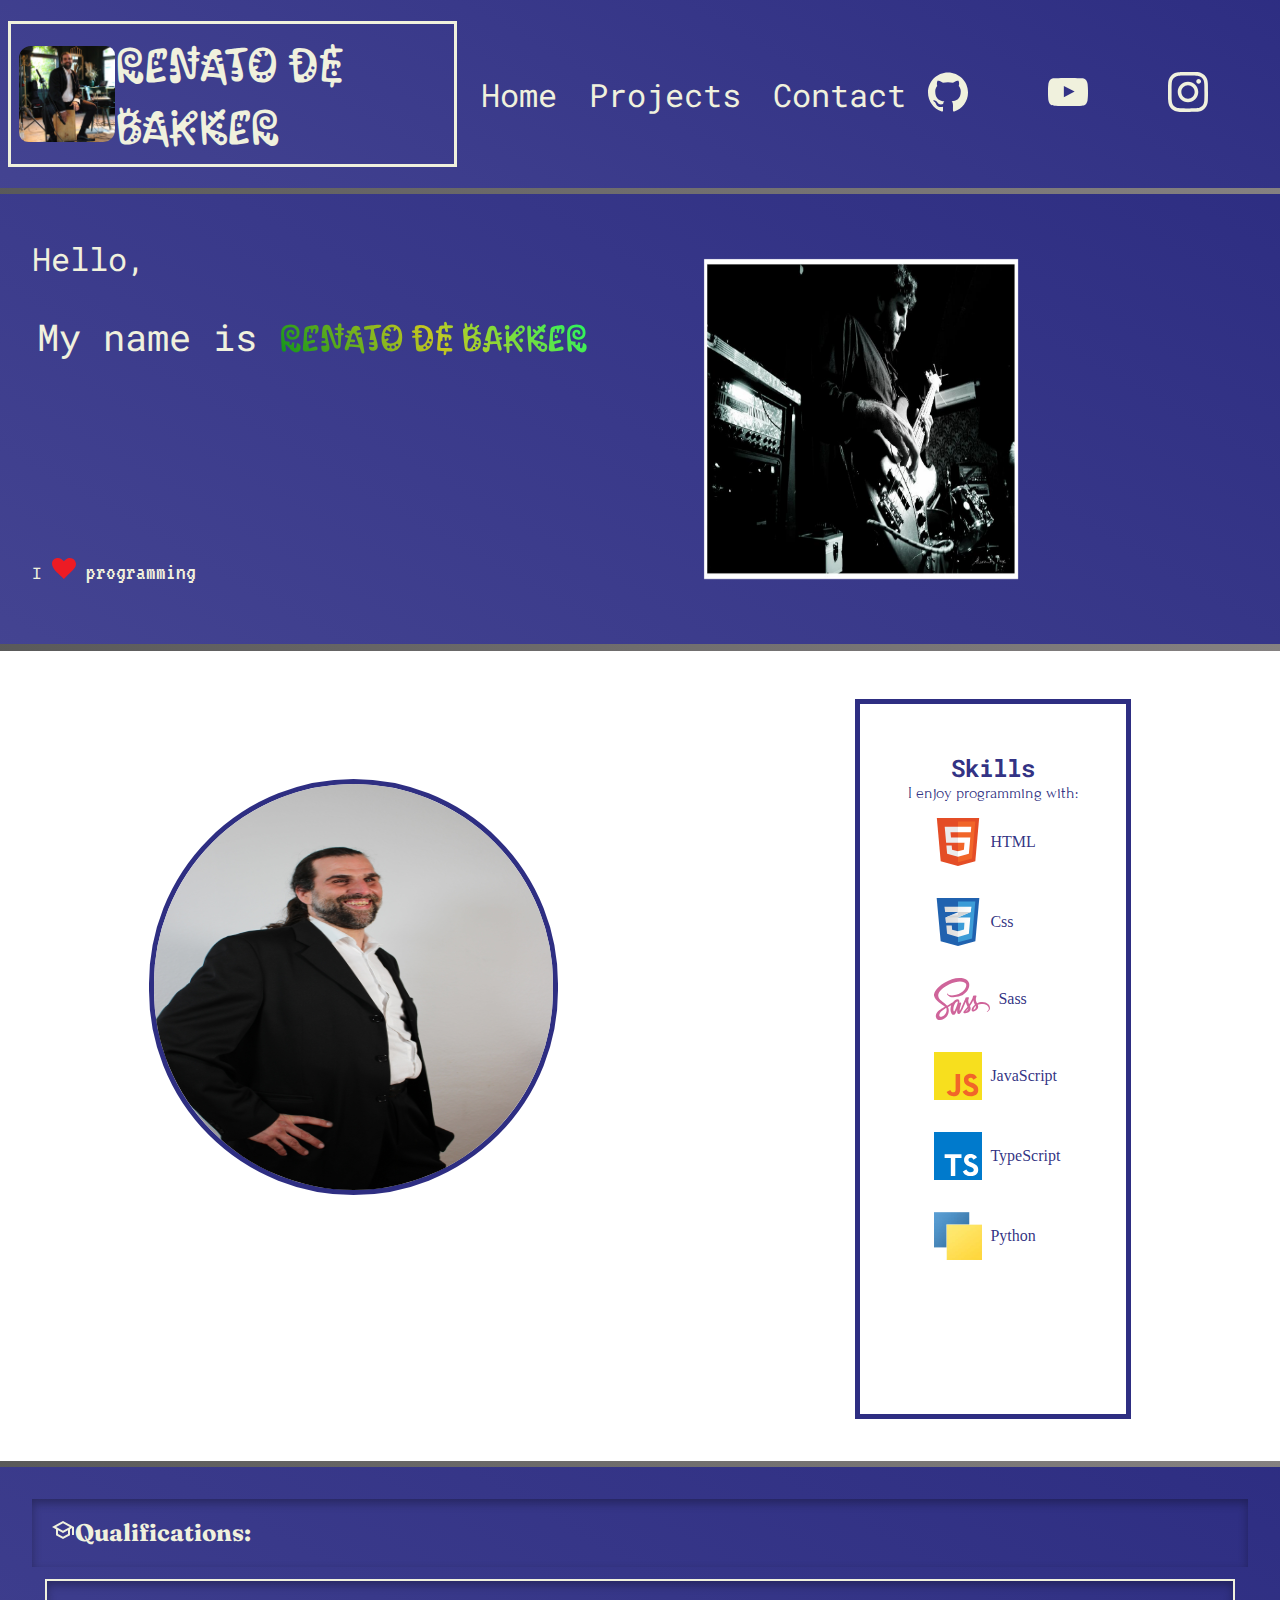
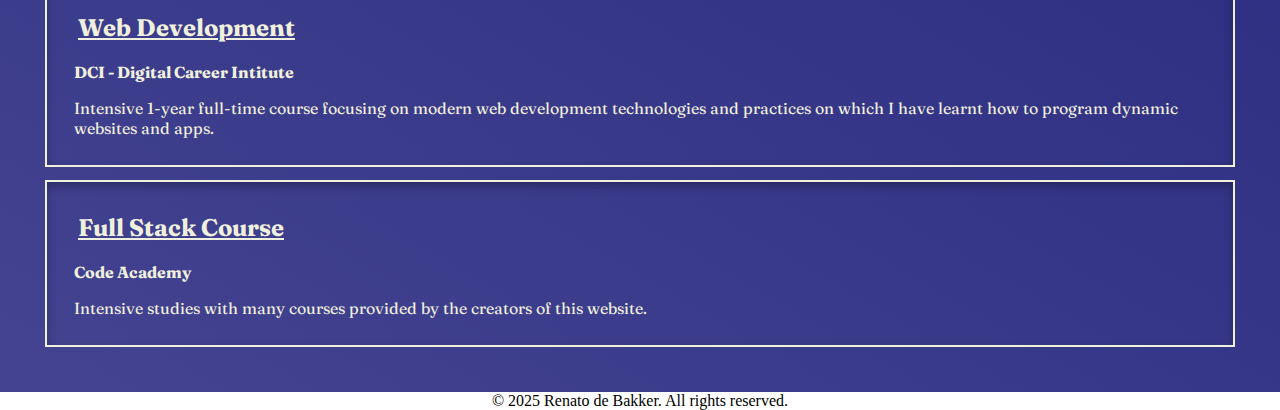
<file: index.html>
<!doctype html>
<html lang="en">
  <head>
    <meta charset="UTF-8" />
    <link rel="icon" type="image/svg+xml" href="/vite.svg" />
    <meta name="viewport" content="width=device-width, initial-scale=1.0" />
    <title>Portfolio</title>
    <link rel="preconnect" href="https://fonts.googleapis.com">
    <link rel="preconnect" href="https://fonts.gstatic.com" crossorigin>
    <link rel="preconnect" href="https://fonts.googleapis.com">
    <link rel="preconnect" href="https://fonts.gstatic.com" crossorigin>
    <link href="https://fonts.googleapis.com/css2?family=Forum&family=Kablammo&family=Roboto+Mono:ital,wght@0,100..700;1,100..700&family=VT323&display=swap" rel="stylesheet">

    <link href="https://fonts.googleapis.com/css2?family=Forum&family=Fraunces:ital,opsz,wght@0,9..144,100..900;1,9..144,100..900&family=Instrument+Serif:ital@0;1&family=Noto+Color+Emoji&family=Roboto+Mono:ital,wght@0,100..700;1,100..700&family=Sancreek&family=Vast+Shadow&display=swap" rel="stylesheet">
    <link rel="stylesheet" href="style.css">
  </head>
  <body>

    <header>

      <section class="bigRef">
        <nav class="myImageHeader">
          <img src="Images/IMG_20230623_084343_681.jpg" alt="My-image">
          <p>Renato de Bakker</p>
        </nav>
  
  
        <nav class="centerNav">
          <a href="#" target="_blank">Home</a>
          <a href="projects.html" target="_blank">Projects</a>
          <a href="" target="_blank">Contact</a>
        </nav>
  
  
        <nav class="logos">
          <a href="https://github.com/P-Renato" target="_blank">
            <svg class="my-icon"  xmlns="http://www.w3.org/2000/svg" width="64" height="64" shape-rendering="geometricPrecision" text-rendering="geometricPrecision" image-rendering="optimizeQuality" fill-rule="evenodd" fill="white"  clip-rule="evenodd" viewBox="0 0 640 640"><path d="M319.988 7.973C143.293 7.973 0 151.242 0 327.96c0 141.392 91.678 261.298 218.826 303.63 16.004 2.964 21.886-6.957 21.886-15.414 0-7.63-.319-32.835-.449-59.552-89.032 19.359-107.8-37.772-107.8-37.772-14.552-36.993-35.529-46.831-35.529-46.831-29.032-19.879 2.209-19.442 2.209-19.442 32.126 2.245 49.04 32.954 49.04 32.954 28.56 48.922 74.883 34.76 93.131 26.598 2.882-20.681 11.15-34.807 20.315-42.803-71.08-8.067-145.797-35.516-145.797-158.14 0-34.926 12.52-63.485 32.965-85.88-3.33-8.078-14.291-40.606 3.083-84.674 0 0 26.87-8.61 88.029 32.8 25.512-7.075 52.878-10.642 80.056-10.76 27.2.118 54.614 3.673 80.162 10.76 61.076-41.386 87.922-32.8 87.922-32.8 17.398 44.08 6.485 76.631 3.154 84.675 20.516 22.394 32.93 50.953 32.93 85.879 0 122.907-74.883 149.93-146.117 157.856 11.481 9.921 21.733 29.398 21.733 59.233 0 42.792-.366 77.28-.366 87.804 0 8.516 5.764 18.473 21.992 15.354 127.076-42.354 218.637-162.274 218.637-303.582 0-176.695-143.269-319.988-320-319.988l-.023.107z"/></svg>
          </a>       
          <a href="https://www.youtube.com/@Vida_de_pai_em_berlim" target="_blank">
            <svg class="my-icon" xmlns="http://www.w3.org/2000/svg" width="64" height="64" shape-rendering="geometricPrecision" text-rendering="geometricPrecision" image-rendering="optimizeQuality" fill-rule="evenodd" clip-rule="evenodd" fill= "white" viewBox="0 0 640 640"><path d="M633.468 192.038s-6.248-44.115-25.477-63.485c-24.366-25.477-51.65-25.642-64.123-27.118-89.493-6.52-223.904-6.52-223.904-6.52h-.236s-134.352 0-223.893 6.52c-12.52 1.523-39.768 1.63-64.123 27.118-19.24 19.37-25.358 63.485-25.358 63.485S-.012 243.806-.012 295.681v48.509c0 51.768 6.366 103.643 6.366 103.643s6.248 44.114 25.358 63.52c24.355 25.477 56.363 24.65 70.655 27.367 51.237 4.89 217.644 6.366 217.644 6.366s134.529-.237 224.022-6.638c12.52-1.477 39.756-1.63 64.123-27.119 19.24-19.37 25.476-63.532 25.476-63.532S640 396.03 640 344.154v-48.508c-.13-51.769-6.497-103.643-6.497-103.643l-.035.035zm-379.8 211.007V223.173L426.56 313.41l-172.892 89.635z"/></svg>
          </a>         
          <a href="https://www.instagram.com/vida_de_pai_em_berlim" target="_blank">
             <svg class="my-icon" xmlns="http://www.w3.org/2000/svg" shape-rendering="geometricPrecision" text-rendering="geometricPrecision" image-rendering="optimizeQuality" fill-rule="evenodd" clip-rule="evenodd" fill= "white" viewBox="0 0 512 512"><path fill-rule="nonzero" d="M170.663 256.157c-.083-47.121 38.055-85.4 85.167-85.482 47.121-.092 85.407 38.029 85.499 85.159.091 47.13-38.047 85.4-85.176 85.492-47.112.09-85.399-38.039-85.49-85.169zm-46.108.092c.141 72.602 59.106 131.327 131.69 131.185 72.592-.14 131.35-59.089 131.209-131.691-.141-72.577-59.114-131.336-131.715-131.194-72.585.141-131.325 59.114-131.184 131.7zm237.104-137.092c.033 16.954 13.817 30.682 30.772 30.649 16.961-.034 30.689-13.811 30.664-30.765-.033-16.954-13.818-30.69-30.78-30.656-16.962.033-30.689 13.818-30.656 30.772zm-208.696 345.4c-24.958-1.086-38.511-5.234-47.543-8.709-11.961-4.628-20.496-10.177-29.479-19.093-8.966-8.951-14.532-17.461-19.202-29.397-3.508-9.033-7.73-22.569-8.9-47.527-1.269-26.983-1.559-35.078-1.683-103.433-.133-68.338.116-76.434 1.294-103.441 1.069-24.941 5.242-38.512 8.709-47.536 4.628-11.977 10.161-20.496 19.094-29.478 8.949-8.983 17.459-14.532 29.403-19.202 9.025-3.526 22.561-7.715 47.511-8.9 26.998-1.278 35.085-1.551 103.423-1.684 68.353-.133 76.448.108 103.456 1.294 24.94 1.086 38.51 5.217 47.527 8.709 11.968 4.628 20.503 10.145 29.478 19.094 8.974 8.95 14.54 17.443 19.21 29.413 3.524 8.999 7.714 22.552 8.892 47.494 1.285 26.998 1.576 35.094 1.7 103.432.132 68.355-.117 76.451-1.302 103.442-1.087 24.957-5.226 38.52-8.709 47.56-4.629 11.953-10.161 20.488-19.103 29.471-8.941 8.949-17.451 14.531-29.403 19.201-9.009 3.517-22.561 7.714-47.494 8.9-26.998 1.269-35.086 1.56-103.448 1.684-68.338.133-76.424-.124-103.431-1.294zM149.977 1.773c-27.239 1.286-45.843 5.648-62.101 12.019-16.829 6.561-31.095 15.353-45.286 29.603C28.381 57.653 19.655 71.944 13.144 88.79c-6.303 16.299-10.575 34.912-11.778 62.168C.172 178.264-.102 186.973.031 256.489c.133 69.508.439 78.234 1.741 105.548 1.302 27.231 5.649 45.827 12.019 62.092 6.569 16.83 15.353 31.089 29.611 45.289 14.25 14.2 28.55 22.918 45.404 29.438 16.282 6.294 34.902 10.583 62.15 11.777 27.305 1.203 36.022 1.468 105.521 1.336 69.532-.133 78.25-.44 105.555-1.734 27.239-1.302 45.826-5.664 62.1-12.019 16.829-6.585 31.095-15.353 45.288-29.611 14.191-14.251 22.917-28.55 29.428-45.404 6.304-16.282 10.592-34.904 11.777-62.134 1.195-27.323 1.478-36.049 1.344-105.557-.133-69.516-.447-78.225-1.741-105.522-1.294-27.256-5.657-45.844-12.019-62.118-6.577-16.829-15.352-31.08-29.602-45.288-14.25-14.192-28.55-22.935-45.404-29.429-16.29-6.304-34.903-10.6-62.15-11.778C333.747.164 325.03-.101 255.506.031c-69.507.133-78.224.431-105.529 1.742z"/></svg>
          </a>
        </nav>
  
      </section>

      <section class="smallRef">
        <nav class="myImageHeader">
          <img src="Images/IMG_20230623_084343_681.jpg" alt="My-image">
          <p>Renato de Bakker</p>
        </nav>
  
  
        <nav class="centerNav">
          <a href="#" target="_blank">Home</a>
          <a href="projects.html" target="_blank">Projects</a>
          <a href="" target="_blank">Contact</a>
        </nav>
  
  
        <nav class="logos">
          <a href="https://github.com/P-Renato" target="_blank">
            <svg class="my-icon"  xmlns="http://www.w3.org/2000/svg"  shape-rendering="geometricPrecision" text-rendering="geometricPrecision" image-rendering="optimizeQuality" fill-rule="evenodd" fill="white"  clip-rule="evenodd" viewBox="0 0 640 640"><path d="M319.988 7.973C143.293 7.973 0 151.242 0 327.96c0 141.392 91.678 261.298 218.826 303.63 16.004 2.964 21.886-6.957 21.886-15.414 0-7.63-.319-32.835-.449-59.552-89.032 19.359-107.8-37.772-107.8-37.772-14.552-36.993-35.529-46.831-35.529-46.831-29.032-19.879 2.209-19.442 2.209-19.442 32.126 2.245 49.04 32.954 49.04 32.954 28.56 48.922 74.883 34.76 93.131 26.598 2.882-20.681 11.15-34.807 20.315-42.803-71.08-8.067-145.797-35.516-145.797-158.14 0-34.926 12.52-63.485 32.965-85.88-3.33-8.078-14.291-40.606 3.083-84.674 0 0 26.87-8.61 88.029 32.8 25.512-7.075 52.878-10.642 80.056-10.76 27.2.118 54.614 3.673 80.162 10.76 61.076-41.386 87.922-32.8 87.922-32.8 17.398 44.08 6.485 76.631 3.154 84.675 20.516 22.394 32.93 50.953 32.93 85.879 0 122.907-74.883 149.93-146.117 157.856 11.481 9.921 21.733 29.398 21.733 59.233 0 42.792-.366 77.28-.366 87.804 0 8.516 5.764 18.473 21.992 15.354 127.076-42.354 218.637-162.274 218.637-303.582 0-176.695-143.269-319.988-320-319.988l-.023.107z"/></svg>
          </a>       
          <a href="https://www.youtube.com/@Vida_de_pai_em_berlim" target="_blank">
            <svg class="my-icon"  xmlns="http://www.w3.org/2000/svg"  shape-rendering="geometricPrecision" text-rendering="geometricPrecision" image-rendering="optimizeQuality" fill-rule="evenodd" clip-rule="evenodd" fill= "white" viewBox="0 0 640 640"><path d="M633.468 192.038s-6.248-44.115-25.477-63.485c-24.366-25.477-51.65-25.642-64.123-27.118-89.493-6.52-223.904-6.52-223.904-6.52h-.236s-134.352 0-223.893 6.52c-12.52 1.523-39.768 1.63-64.123 27.118-19.24 19.37-25.358 63.485-25.358 63.485S-.012 243.806-.012 295.681v48.509c0 51.768 6.366 103.643 6.366 103.643s6.248 44.114 25.358 63.52c24.355 25.477 56.363 24.65 70.655 27.367 51.237 4.89 217.644 6.366 217.644 6.366s134.529-.237 224.022-6.638c12.52-1.477 39.756-1.63 64.123-27.119 19.24-19.37 25.476-63.532 25.476-63.532S640 396.03 640 344.154v-48.508c-.13-51.769-6.497-103.643-6.497-103.643l-.035.035zm-379.8 211.007V223.173L426.56 313.41l-172.892 89.635z"/></svg>
          </a>         
          <a href="https://www.instagram.com/vida_de_pai_em_berlim" target="_blank">
             <svg class="my-icon"  xmlns="http://www.w3.org/2000/svg" shape-rendering="geometricPrecision" text-rendering="geometricPrecision" image-rendering="optimizeQuality" fill-rule="evenodd" clip-rule="evenodd" fill= "white" viewBox="0 0 512 512"><path fill-rule="nonzero" d="M170.663 256.157c-.083-47.121 38.055-85.4 85.167-85.482 47.121-.092 85.407 38.029 85.499 85.159.091 47.13-38.047 85.4-85.176 85.492-47.112.09-85.399-38.039-85.49-85.169zm-46.108.092c.141 72.602 59.106 131.327 131.69 131.185 72.592-.14 131.35-59.089 131.209-131.691-.141-72.577-59.114-131.336-131.715-131.194-72.585.141-131.325 59.114-131.184 131.7zm237.104-137.092c.033 16.954 13.817 30.682 30.772 30.649 16.961-.034 30.689-13.811 30.664-30.765-.033-16.954-13.818-30.69-30.78-30.656-16.962.033-30.689 13.818-30.656 30.772zm-208.696 345.4c-24.958-1.086-38.511-5.234-47.543-8.709-11.961-4.628-20.496-10.177-29.479-19.093-8.966-8.951-14.532-17.461-19.202-29.397-3.508-9.033-7.73-22.569-8.9-47.527-1.269-26.983-1.559-35.078-1.683-103.433-.133-68.338.116-76.434 1.294-103.441 1.069-24.941 5.242-38.512 8.709-47.536 4.628-11.977 10.161-20.496 19.094-29.478 8.949-8.983 17.459-14.532 29.403-19.202 9.025-3.526 22.561-7.715 47.511-8.9 26.998-1.278 35.085-1.551 103.423-1.684 68.353-.133 76.448.108 103.456 1.294 24.94 1.086 38.51 5.217 47.527 8.709 11.968 4.628 20.503 10.145 29.478 19.094 8.974 8.95 14.54 17.443 19.21 29.413 3.524 8.999 7.714 22.552 8.892 47.494 1.285 26.998 1.576 35.094 1.7 103.432.132 68.355-.117 76.451-1.302 103.442-1.087 24.957-5.226 38.52-8.709 47.56-4.629 11.953-10.161 20.488-19.103 29.471-8.941 8.949-17.451 14.531-29.403 19.201-9.009 3.517-22.561 7.714-47.494 8.9-26.998 1.269-35.086 1.56-103.448 1.684-68.338.133-76.424-.124-103.431-1.294zM149.977 1.773c-27.239 1.286-45.843 5.648-62.101 12.019-16.829 6.561-31.095 15.353-45.286 29.603C28.381 57.653 19.655 71.944 13.144 88.79c-6.303 16.299-10.575 34.912-11.778 62.168C.172 178.264-.102 186.973.031 256.489c.133 69.508.439 78.234 1.741 105.548 1.302 27.231 5.649 45.827 12.019 62.092 6.569 16.83 15.353 31.089 29.611 45.289 14.25 14.2 28.55 22.918 45.404 29.438 16.282 6.294 34.902 10.583 62.15 11.777 27.305 1.203 36.022 1.468 105.521 1.336 69.532-.133 78.25-.44 105.555-1.734 27.239-1.302 45.826-5.664 62.1-12.019 16.829-6.585 31.095-15.353 45.288-29.611 14.191-14.251 22.917-28.55 29.428-45.404 6.304-16.282 10.592-34.904 11.777-62.134 1.195-27.323 1.478-36.049 1.344-105.557-.133-69.516-.447-78.225-1.741-105.522-1.294-27.256-5.657-45.844-12.019-62.118-6.577-16.829-15.352-31.08-29.602-45.288-14.25-14.192-28.55-22.935-45.404-29.429-16.29-6.304-34.903-10.6-62.15-11.778C333.747.164 325.03-.101 255.506.031c-69.507.133-78.224.431-105.529 1.742z"/></svg>
          </a>        </nav>
  
      </section>
    </header>

    <hr>

    <main>
      <aside>
        <p>Hello, </p>
        <p> My name is <span class="myName">Renato de Bakker</span></p>
        <p class="myParagraph exclamation">and this is my portfolio</p>
        <p > I <svg id="Layer_1" data-name="Layer 1" xmlns="http://www.w3.org/2000/svg" heith= "1.5em"  width= "1.5em" viewBox="0 0 122.88 107.39"><defs><style>.cls-1{fill:#ed1b24;fill-rule:evenodd;}</style></defs><title>red-heart</title><path class="cls-1" d="M60.83,17.18c8-8.35,13.62-15.57,26-17C110-2.46,131.27,21.26,119.57,44.61c-3.33,6.65-10.11,14.56-17.61,22.32-8.23,8.52-17.34,16.87-23.72,23.2l-17.4,17.26L46.46,93.55C29.16,76.89,1,55.92,0,29.94-.63,11.74,13.73.08,30.25.29c14.76.2,21,7.54,30.58,16.89Z"/></svg> <span>programming </span></p>

      </aside>
      
      <img class="logo vanilla" src="Images/550240_382487831785274_1279233855_n.jpg" alt="playingBass">
    </main>
    <hr>
    <section class="mainNav">

      <div class="logos">
        <img class="logo" src="Images/IMG_1408[1].JPG" alt="My-second-Image">
       </div>

      <aside class="skillsNav">

        <h2>Skills</h2>
        <p>I enjoy programming with:</p>
    
        <ul>
          <li><?xml version="1.0" encoding="utf-8"?><svg version="1.1" id="Layer_1" xmlns="http://www.w3.org/2000/svg" xmlns:xlink="http://www.w3.org/1999/xlink" x="0px" y="0px" width="3rem" height="3rem" viewBox="0 0 108.35 122.88" style="enable-background:new 0 0 108.35 122.88" xml:space="preserve"><style type="text/css">.st0{fill-rule:evenodd;clip-rule:evenodd;fill:#E44D26;} .st1{fill-rule:evenodd;clip-rule:evenodd;fill:#F16529;} .st2{fill-rule:evenodd;clip-rule:evenodd;fill:#EBEBEB;} .st3{fill-rule:evenodd;clip-rule:evenodd;fill:#FFFFFF;}</style><g><polygon class="st0" points="108.35,0 98.48,110.58 54.11,122.88 9.86,110.6 0,0 108.35,0"/><polygon class="st1" points="54.17,113.48 90.03,103.54 98.46,9.04 54.17,9.04 54.17,113.48"/><path class="st2" d="M34.99,36.17h19.19V22.61H20.16l0.32,3.64l3.33,37.38h30.35V50.06H36.23L34.99,36.17L34.99,36.17L34.99,36.17z M38.04,70.41H24.43l1.9,21.3l27.79,7.71l0.06-0.02V85.29l-0.06,0.02l-15.11-4.08L38.04,70.41L38.04,70.41L38.04,70.41z"/><path class="st3" d="M54.13,63.63h16.7l-1.57,17.59L54.13,85.3v14.11l27.81-7.71l0.2-2.29l3.19-35.71l0.33-3.64H54.13V63.63 L54.13,63.63z M54.13,36.14v0.03h32.76l0.27-3.05l0.62-6.88l0.32-3.64H54.13V36.14L54.13,36.14L54.13,36.14z"/></g></svg>HTML</li>
          
          <li> <svg xmlns="http://www.w3.org/2000/svg"  viewBox="0 0 296297 333333" xmlns:xlink="http://www.w3.org/1999/xlink" shape-rendering="geometricPrecision" width="3rem" height="3rem"  text-rendering="geometricPrecision" image-rendering="optimizeQuality" fill-rule="evenodd" clip-rule="evenodd"><defs><linearGradient id="id4" gradientUnits="userSpaceOnUse"  x1="54128.7" y1="79355.5" x2="240318" y2="79355.5"><stop offset="0" stop-color="#e8e7e5"/><stop offset="1" stop-color="#fff"/></linearGradient><linearGradient id="id5" gradientUnits="userSpaceOnUse" x1="62019.3" y1="202868" x2="233515" y2="202868"><stop offset="0" stop-color="#e8e7e5"/><stop offset="1" stop-color="#fff"/></linearGradient><linearGradient id="id6" gradientUnits="userSpaceOnUse" x1="104963" y1="99616.9" x2="104963" y2="171021"><stop offset="0" stop-color="#d1d3d4"/><stop offset=".388" stop-color="#d1d3d4"/><stop offset="1" stop-color="#d1d3d4"/></linearGradient><linearGradient id="id7" gradientUnits="userSpaceOnUse" xlink:href="#id6" x1="194179" y1="61185.8" x2="194179" y2="135407"/><mask id="id0"><linearGradient id="id1" gradientUnits="userSpaceOnUse" x1="104963" y1="99616.9" x2="104963" y2="171021"><stop offset="0" stop-opacity="0" stop-color="#fff"/><stop offset=".388" stop-color="#fff"/><stop offset="1" stop-opacity=".831" stop-color="#fff"/></linearGradient><path fill="url(#id1)" d="M61737 99467h86453v71704H61737z"/></mask><mask id="id2"><linearGradient id="id3" gradientUnits="userSpaceOnUse" x1="194179" y1="61185.8" x2="194179" y2="135407"><stop offset="0" stop-opacity="0" stop-color="#fff"/><stop offset=".388" stop-color="#fff"/><stop offset="1" stop-opacity=".831" stop-color="#fff"/></linearGradient><path fill="url(#id3)" d="M147890 61036h92578v74521h-92578z"/></mask><style>.fil6{fill:#000;fill-opacity:.05098}</style></defs><g id="Layer_x0020_1"><g id="_513085304"><path fill="#2062af" d="M268517 300922l-120369 32411-120371-32411L0 0h296297z"/><path fill="#3c9cd7" d="M148146 24374v283109l273 74 97409-26229 22485-256954z"/><path fill="#fff" d="M148040 99617l-86153 35880 2857 35524 83296-35614 88604-37883 3674-36339-92278 38432z"/><path mask="url(#id0)"  fill="url(#id6)" d="M61887 135497l2857 35524 83295-35614V99617z"/><path mask="url(#id2)" fill="url(#id7)" d="M240318 61186l-92278 38431v35790l88604-37883z"/><path fill="url(#id5)" d="M62019 135497l2858 35524 127806 407-2859 47365-42055 11840-40428-10208-2450-29399H67327l4900 56756 75950 22457 75538-22050 9800-112692z"/><path class="fil6" d="M148040 135497H61888l2857 35524 83295 266v-35790zm0 95022l-408 114-40422-10208-2450-29399H67197l4899 56756 75944 22457v-39720z"/><path fill="url(#id4)" d="M54129 61186h186189l-3674 36339H58620l-4491-36339z"/><path class="fil6" d="M148040 61186H54129l4491 36339h89420z"/></g></g></svg>Css</li>
          
          <li> <?xml version="1.0" encoding="utf-8"?><svg version="1.1" id="Layer_1" xmlns="http://www.w3.org/2000/svg" xmlns:xlink="http://www.w3.org/1999/xlink" x="0px" y="0px" width="3.5rem"  viewBox="0 0 122.88 92.11" style="enable-background:new 0 0 122.88 92.11" xml:space="preserve"><style type="text/css"></style><g><path class="st0" d="M105.78,52.89c-4.3,0.02-8.02,1.06-11.14,2.59c-1.15-2.28-2.3-4.27-2.5-5.76c-0.22-1.73-0.48-2.78-0.22-4.85 c0.26-2.06,1.46-4.99,1.46-5.23c-0.02-0.22-0.26-1.27-2.74-1.3c-2.47-0.02-4.61,0.48-4.85,1.13c-0.24,0.65-0.72,2.14-1.03,3.67 c-0.43,2.26-4.94,10.25-7.51,14.45c-0.84-1.63-1.56-3.07-1.7-4.22c-0.22-1.73-0.48-2.78-0.22-4.85c0.26-2.06,1.46-4.99,1.46-5.23 c-0.02-0.22-0.26-1.27-2.74-1.3c-2.47-0.02-4.61,0.48-4.85,1.13c-0.24,0.65-0.5,2.18-1.03,3.67c-0.5,1.49-6.5,14.83-8.06,18.31 c-0.79,1.78-1.49,3.19-1.99,4.15c-0.5,0.96-0.02,0.07-0.07,0.17c-0.43,0.82-0.67,1.27-0.67,1.27v0.02c-0.34,0.6-0.7,1.18-0.86,1.18 c-0.12,0-0.36-1.61,0.05-3.82c0.89-4.63,3.05-11.86,3.02-12.12c0-0.12,0.41-1.39-1.39-2.04c-1.75-0.65-2.38,0.43-2.52,0.43 s-0.26,0.38-0.26,0.38s1.94-8.14-3.72-8.14c-3.55,0-8.45,3.86-10.87,7.39c-1.54,0.84-4.8,2.62-8.26,4.51 c-1.32,0.72-2.69,1.49-3.98,2.18l-0.26-0.29C21.46,53.08,8.76,47.9,9.29,38.06c0.19-3.58,1.44-13.01,24.39-24.43 c18.79-9.36,33.84-6.79,36.46-1.08c3.72,8.16-8.04,23.33-27.58,25.51c-7.44,0.84-11.35-2.04-12.34-3.12 c-1.03-1.13-1.18-1.18-1.56-0.96c-0.62,0.34-0.24,1.34,0,1.94c0.58,1.51,2.98,4.2,7.06,5.54c3.58,1.18,12.31,1.82,22.87-2.26 c11.83-4.58,21.07-17.31,18.36-27.94C74.19,0.45,56.24-3.11,39.27,2.92c-10.1,3.6-21.05,9.22-28.92,16.59 C0.99,28.24-0.5,35.87,0.12,39.04c2.18,11.31,17.76,18.67,24,24.12c-0.31,0.17-0.6,0.34-0.86,0.48c-3.12,1.54-15,7.75-17.98,14.33 C1.92,85.41,5.81,90.77,8.4,91.49c8.02,2.23,16.23-1.78,20.67-8.38c4.42-6.6,3.89-15.17,1.85-19.08l-0.07-0.14l2.45-1.44 c1.58-0.94,3.14-1.8,4.51-2.54c-0.77,2.09-1.32,4.56-1.61,8.16c-0.34,4.22,1.39,9.7,3.67,11.86c1.01,0.94,2.21,0.96,2.95,0.96 c2.64,0,3.84-2.18,5.16-4.8c1.63-3.19,3.07-6.89,3.07-6.89s-1.8,10.01,3.12,10.01c1.8,0,3.6-2.33,4.42-3.53v0.02 c0,0,0.05-0.07,0.14-0.24c0.1-0.15,0.2-0.3,0.29-0.46v-0.05c0.72-1.25,2.33-4.1,4.73-8.83c3.1-6.1,6.07-13.73,6.07-13.73 s0.29,1.87,1.18,4.94c0.53,1.82,1.68,3.82,2.57,5.76c-0.72,1.01-1.15,1.58-1.15,1.58l0.02,0.02c-0.58,0.77-1.22,1.58-1.9,2.4 c-2.45,2.93-5.38,6.26-5.76,7.22c-0.46,1.13-0.36,1.97,0.53,2.64c0.65,0.48,1.8,0.58,3.02,0.48c2.21-0.14,3.74-0.7,4.51-1.03 c1.2-0.43,2.57-1.08,3.89-2.04c2.4-1.78,3.86-4.3,3.72-7.66c-0.07-1.85-0.67-3.67-1.42-5.4c0.22-0.31,0.43-0.62,0.65-0.96 c3.79-5.54,6.72-11.64,6.72-11.64s0.29,1.87,1.18,4.94c0.46,1.56,1.37,3.26,2.18,4.94c-3.55,2.9-5.78,6.26-6.55,8.47 c-1.42,4.08-0.31,5.93,1.78,6.36c0.94,0.19,2.28-0.24,3.29-0.67c1.25-0.41,2.76-1.1,4.15-2.14c2.4-1.78,4.7-4.25,4.58-7.58 c-0.07-1.54-0.48-3.05-1.03-4.49c3.02-1.25,6.94-1.97,11.9-1.37c10.68,1.25,12.79,7.92,12.39,10.7c-0.41,2.78-2.64,4.32-3.38,4.8 c-0.74,0.46-0.98,0.62-0.91,0.96c0.1,0.5,0.43,0.48,1.08,0.38c0.89-0.14,5.62-2.28,5.81-7.42 C123.16,60.02,116.89,52.82,105.78,52.89L105.78,52.89L105.78,52.89z M23.41,80.66c-3.53,3.86-8.5,5.33-10.61,4.08 c-2.28-1.32-1.39-7.01,2.95-11.11c2.64-2.5,6.07-4.8,8.33-6.22c0.5-0.31,1.27-0.77,2.18-1.32c0.14-0.1,0.24-0.14,0.24-0.14 c0.17-0.1,0.36-0.22,0.55-0.34C28.66,71.47,27.13,76.6,23.41,80.66L23.41,80.66z M49.21,63.12c-1.22,3-3.82,10.71-5.38,10.27 c-1.34-0.36-2.16-6.19-0.26-11.95c0.96-2.9,3-6.36,4.2-7.7c1.94-2.16,4.06-2.88,4.58-1.99C52.98,52.89,49.98,61.24,49.21,63.12 L49.21,63.12z M70.5,73.29c-0.53,0.26-1.01,0.46-1.22,0.31c-0.17-0.1,0.22-0.46,0.22-0.46s2.66-2.86,3.72-4.18 c0.6-0.77,1.32-1.66,2.09-2.66v0.29C75.3,70.05,71.99,72.36,70.5,73.29L70.5,73.29z M86.92,69.55c-0.38-0.29-0.34-1.18,0.96-3.96 c0.5-1.1,1.66-2.95,3.65-4.7c0.24,0.72,0.38,1.42,0.36,2.06C91.86,67.27,88.79,68.88,86.92,69.55L86.92,69.55L86.92,69.55z"/></g></svg>Sass</li>
          
          <li><?xml version="1.0" encoding="utf-8"?><svg version="1.1" id="Layer_1" xmlns="http://www.w3.org/2000/svg" xmlns:xlink="http://www.w3.org/1999/xlink" x="0px" y="0px" width="3rem" viewBox="0 0 122.88 122.88" style="enable-background:new 0 0 122.88 122.88" xml:space="preserve"><g><polygon class="st0" points="0,0 122.88,0 122.88,122.88 0,122.88 0,0"/><path class="st1" d="M32.31,102.69l9.4-5.69c1.81,3.22,3.46,5.94,7.42,5.94c3.79,0,6.19-1.48,6.19-7.26V56.41h11.55v39.43 c0,11.96-7.01,17.4-17.24,17.4C40.39,113.24,35.03,108.46,32.31,102.69L32.31,102.69L32.31,102.69z M73.14,101.45l9.4-5.44 c2.48,4.04,5.69,7.01,11.38,7.01c4.78,0,7.84-2.39,7.84-5.69c0-3.96-3.13-5.36-8.41-7.67l-2.89-1.24c-8.33-3.55-13.86-8-13.86-17.4 c0-8.66,6.6-15.26,16.91-15.26c7.34,0,12.62,2.56,16.41,9.24l-8.99,5.77c-1.98-3.55-4.12-4.95-7.42-4.95 c-3.38,0-5.53,2.14-5.53,4.95c0,3.46,2.14,4.87,7.09,7.01l2.89,1.24c9.82,4.21,15.34,8.5,15.34,18.15 c0,10.39-8.17,16.08-19.14,16.08C83.45,113.25,76.52,108.13,73.14,101.45L73.14,101.45L73.14,101.45z M73.14,101.45L73.14,101.45 L73.14,101.45L73.14,101.45z"/></g></svg>JavaScript</li>
          
          <li> <svg xmlns="http://www.w3.org/2000/svg" xmlns:xlink="http://www.w3.org/1999/xlink" aria-hidden="true" role="img" class="iconify iconify--logos" width="3rem" height="3rem" preserveAspectRatio="xMidYMid meet" viewBox="0 0 256 256"><path fill="#007ACC" d="M0 128v128h256V0H0z"></path><path fill="#FFF" d="m56.612 128.85l-.081 10.483h33.32v94.68h23.568v-94.68h33.321v-10.28c0-5.69-.122-10.444-.284-10.566c-.122-.162-20.4-.244-44.983-.203l-44.74.122l-.121 10.443Zm149.955-10.742c6.501 1.625 11.459 4.51 16.01 9.224c2.357 2.52 5.851 7.111 6.136 8.208c.08.325-11.053 7.802-17.798 11.988c-.244.162-1.22-.894-2.317-2.52c-3.291-4.795-6.745-6.867-12.028-7.233c-7.76-.528-12.759 3.535-12.718 10.321c0 1.992.284 3.17 1.097 4.795c1.707 3.536 4.876 5.649 14.832 9.956c18.326 7.883 26.168 13.084 31.045 20.48c5.445 8.249 6.664 21.415 2.966 31.208c-4.063 10.646-14.14 17.879-28.323 20.276c-4.388.772-14.79.65-19.504-.203c-10.28-1.828-20.033-6.908-26.047-13.572c-2.357-2.6-6.949-9.387-6.664-9.874c.122-.163 1.178-.813 2.356-1.504c1.138-.65 5.446-3.129 9.509-5.485l7.355-4.267l1.544 2.276c2.154 3.29 6.867 7.801 9.712 9.305c8.167 4.307 19.383 3.698 24.909-1.26c2.357-2.153 3.332-4.388 3.332-7.68c0-2.966-.366-4.266-1.91-6.501c-1.99-2.845-6.054-5.242-17.595-10.24c-13.206-5.69-18.895-9.224-24.096-14.832c-3.007-3.25-5.852-8.452-7.03-12.8c-.975-3.617-1.22-12.678-.447-16.335c2.723-12.76 12.353-21.659 26.25-24.3c4.51-.853 14.994-.528 19.424.569Z"></path></svg>TypeScript</li>
          
          <li><?xml version="1.0" encoding="utf-8"?><svg version="1.1" id="Layer_1" xmlns="http://www.w3.org/2000/svg" xmlns:xlink="http://www.w3.org/1999/xlink" x="0px" y="0px" width="3rem" viewBox="0 0 121.54 122.88" style="enable-background:new 0 0 121.54 122.88" xml:space="preserve"><style type="text/css"></style><g><g><defs><path id="SVGID_1_" d="M60.04,0c-5.01,0.02-9.8,0.45-14.01,1.2C33.63,3.39,31.38,7.98,31.38,16.44v11.17h29.32v3.72H31.38h-11 c-8.52,0-15.98,5.12-18.31,14.86c-2.69,11.17-2.81,18.13,0,29.79c2.08,8.68,7.06,14.86,15.58,14.86h10.08V77.46 c0-9.68,8.37-18.21,18.31-18.21h29.28c8.15,0,14.66-6.71,14.66-14.9V16.44c0-7.94-6.7-13.91-14.66-15.24 C70.28,0.36,65.06-0.02,60.04,0L60.04,0z M44.19,8.99c3.03,0,5.5,2.51,5.5,5.6c0,3.08-2.47,5.57-5.5,5.57 c-3.04,0-5.5-2.49-5.5-5.57C38.69,11.5,41.15,8.99,44.19,8.99L44.19,8.99z"/></defs><clipPath id="SVGID_2_"><use xlink:href="#SVGID_1_" style="overflow:visible"/></clipPath><g class="st0"><defs><rect id="SVGID_3_" x="-0.75" y="-0.02" width="90.72" height="90.87"/></defs><clipPath id="SVGID_4_"><use xlink:href="#SVGID_3_" style="overflow:visible"/></clipPath><g style="clip-path:url(#SVGID_4_)"><image style="overflow:visible" width="196" height="193" xlink:href="[data-uri] EAMCAwYAAAOcAAAEdgAABpz/2wCEABALCwsMCxAMDBAXDw0PFxsUEBAUGx8XFxcXFx8eFxoaGhoX Hh4jJSclIx4vLzMzLy9AQEBAQEBAQEBAQEBAQEABEQ8PERMRFRISFRQRFBEUGhQWFhQaJhoaHBoa JjAjHh4eHiMwKy4nJycuKzU1MDA1NUBAP0BAQEBAQEBAQEBAQP/CABEIAMQAxgMBIgACEQEDEQH/ xACjAAEBAQEBAQEAAAAAAAAAAAABAAIFBgQHAQEBAQEBAAAAAAAAAAAAAAAABAECAxAAAQEIAgID AAMAAAAAAAAAAAMwQBM0BhYmRgIzATIRBRUUJDURAAADBgUEAAUFAAAAAAAAAAABAkBCkrLSc6ID wzSEERIToyExYTIUQVGRUhUSAAEDBAIBBQAAAAAAAAAAAAAwMXGhAoJDAYPwEYEyQjP/2gAMAwEA AhEDEQAAAPWfH8vGql9Hebu+PR3mxvpLzVj0t5kPTXmQ9OeYj095ePT3lw9TeWD1N5YPVXlRv6Pf JTUcvjdnjVyBo74BjJoAYzIBoaDYzIEgSBIe8qjs5fG7PHqlzJ3wDGZANACAaAGbmTBIEgSHu6o7 OXx+zx6pcyenmGjNBjJoAYzIBoARpJgkAY91VHZzOP2ORVKCenmSZoMZkA0AIBoAYzI0NGAY9zVH ZzeP2ORVIDenGZANGaCBIAxmQDQAjSTAMe4mjs5nI7HIrkBu+MyBIA2bmQDQZkA0AMZkaGjHuKo7 ObyOvya5AbvgGMyAaAGzcyAMZkA0AIEjfb1RWc3k9fk1yA3fAMZkCQBjMmaGgBjJoAYzIe2qit53 J63KrkBu+AYBAkAYBjMmaDGZANACHtZorebyutya5CTvgkCQJANADGZANGaDGTQAx7SqK3ncrq8q uQq74JAkCQJAGAYzJmgwCAaD2dUVufjr086rrmKKoiiqCoiiKKoKiKO7VPR//9oACAECAAEFAE0u HnhBTIKZBTIKZBTIKZBTIKZBTIKZBTPjwJejRL0aJejRLraJdbRLraJdbRLraJdbRLraJdbTh6tP /9oACAEDAAEFAFFefjnGUIyhGUIyhGUIyhGUIyhGUI3Mjcz58ivu0V92ivu0V7GivY0V7GivY0V7 GivY0V7GivY05+zT/9oACAEBAAEFAPs/u+P1691pl2Jl2Jl2pl2pl3Jl3Jl3Jl3pl3pl4Jl4Jl4p l4pl4pl5JF5JF5JF5pF5pF5pF6JF6JH83x+bVH+g76zVE+76zU8+76zU8+76zU8+761U0+761U0+ 761U0+761Us8761Us8763Us8763Uk8763Uk8763Uk8765Uk8765Uc8765Uc8767Uc6767Uc6767U U6767UU6769UU6769UU67699n+THxwxwxwxwxwxsxsxsxoxoxoxkxkxgxgxgxcxcxYxYxUxUxU/q fm//2gAIAQICBj8A4554fgao1RqjVGqNUao1RqjVGqZehbCmZbCmZbCmZbCmZbCmZbCmZbCnYWwp 2FsKdhbCnYWwp2HH7Ysbzebzebzebzebjcbj7fLz3P/aAAgBAwIGPwDnjjluR6D0HoPQeg9B6D0H oPQehj6l0qYF0qYF0qYF0qYF0qYF0qYF0qYF0qdZdKnWXSp1l0qdZz+OTmg0Gg0Gg0Gg0Gk0mk+v x89j/9oACAEBAQY/AE5Ksk8w1IJfUldPmZl0+R/sNscZUjbHGVI2xxlSNscZUjbKjKkbVUZUjaqj KkbVUZUjaqjKkbVUZUjaqjKkbVUZUjaqjKkbVUZUjaqjKkbVUZUjaqjKkbRUZUjaKjKkbRUZUjaK jKkbRUZUjaKjKkf6HZ8PB5/H1+PTs7+3qMuymZbRwdEZdlMy2jg6Iy7KZltHB0Rl2UzLaODojLtJ mW0cHSGXaKZbRwdIZdpMy2jg6Qy7RTLaOFpDLtFMto4WkMu0Uy2jhaQy7RTLaOFpDLtFMto4WkMu 0Uy2jhaQy7RTLaOFpDLtFMto4WkMu0Uy2jhaQRaKZbRwtIItFMto4WkEWimW0cPSCLRTKaOHpBFo plNHD0gi0Uymjh6QRaKZTRw9IJ/N6+XsLp07vt6n/X6h7GHsYexh7GHsYexh7GH8Yfxh/GH8Yfxh /GH/AGB/2B/2B/2B/wBgf9gf9gf9gf8AYH/YP1/D8H16+Ls/n7R//9k=" transform="matrix(0.48 0 0 -0.48 -1.8717 91.9867)"/></g></g></g><g><defs><path id="SVGID_5_" d="M93.63,31.33v13.02c0,10.09-8.56,18.59-18.31,18.59H46.04c-8.02,0-14.66,6.86-14.66,14.9v27.91 c0,7.94,6.91,12.62,14.66,14.9c9.28,2.73,18.18,3.22,29.28,0c7.38-2.14,14.66-6.44,14.66-14.9V94.58H60.69v-3.72h29.28h14.66 c8.52,0,11.69-5.94,14.66-14.86c3.06-9.18,2.93-18.01,0-29.79c-2.11-8.48-6.13-14.86-14.66-14.86H93.63L93.63,31.33z M77.16,102.02c3.04,0,5.5,2.49,5.5,5.57c0,3.09-2.46,5.6-5.5,5.6c-3.03,0-5.5-2.51-5.5-5.6 C71.66,104.51,74.13,102.02,77.16,102.02L77.16,102.02z"/></defs><clipPath id="SVGID_6_"><use xlink:href="#SVGID_5_" style="overflow:visible"/></clipPath><g class="st1"><defs><rect id="SVGID_7_" x="31.38" y="31.33" width="90.97" height="92.53"/></defs><clipPath id="SVGID_8_"><use xlink:href="#SVGID_7_" style="overflow:visible"/></clipPath><g style="clip-path:url(#SVGID_8_)"><image style="overflow:visible" width="196" height="197" xlink:href="[data-uri] EAMCAwYAAANnAAAEMQAABkT/2wCEABALCwsMCxAMDBAXDw0PFxsUEBAUGx8XFxcXFx8eFxoaGhoX Hh4jJSclIx4vLzMzLy9AQEBAQEBAQEBAQEBAQEABEQ8PERMRFRISFRQRFBEUGhQWFhQaJhoaHBoa JjAjHh4eHiMwKy4nJycuKzU1MDA1NUBAP0BAQEBAQEBAQEBAQP/CABEIAMYAxgMBIgACEQEDEQH/ xACoAAEBAQEBAQAAAAAAAAAAAAAAAQMEAgYBAQEBAQEBAAAAAAAAAAAAAAABAwIFBBAAAQEIAgID AQAAAAAAAAAAAAMwQAISMwQURDITISMBESJFEQABAQgCAgIDAQAAAAAAAAABAEDwocEyUqIzcdER clESMQIiExIAAQECDAQEBwAAAAAAAAAAAAEwApGhMkJykqIDM0ODoxExhIVhcRI0IUGBUmLSE//a AAwDAQACEQMRAAAA+2y9YeN9OszYd6MhqyGrJGjIurIaskasRtMhqyGrKL3vD0cHP0YfH3Bh2BFg EoEWQAlLFkAAdY9PBhvh8/SVh3FgEJRBKBFEEAsWAR1j1MGG+PzdQY9BLFEEARYoQlEWQAlL1K9P 52G+Hz9Bh3FgEJSxYBCUQSgRRBHWPTwYb4/P1FmPYCVEAEsWAQlEWKEJR1D0sGO2OHQY9RUQKERY BCUsAERRBL1D08Lhvj8/UWY9AJUQKAlRABLFgEJR0q9LFjtjhQx7iogAIsgFSoiwCEpYDqHo4sds cKGPQKlEEAJUQKERRABL0j0cGO2WPUGPQQACxZAAEWQCpURYdI9HFlrlh0GPUWAAQCpRBACVEChH Qr0cfWZAZ2ACUAABCAAAlQNx9mX/2gAIAQIAAQUAuVlfhbvWO9Y71jvWO9Y71jvWO9YyFjIWMhY7 Iy6rtLqu0uq7S5rtLms0uazS5rNLms0uazS4rNLis0Wk7PWes9Z6z1nrPWes9Z6z1n5P/9oACAED AAEFAIIYZZISSEkhJISSEkhJISSEkhJICSAl+BPi0T4tIOLSDi0g4tIOLSDi0g4tIOLSDi0g4tIf v68nk8nk8nk8nk/R+j9Hk//aAAgBAQABBQC5WUgjyVzJXMlcyVzKXMpcylzKXMpcylzKXMpcylzK XMpcyrgyrgyrgy7gy7gy7gy7gy7g7VMO8qu/8+8qu+hd1HfQu6jvoXdR30Luo76F3Ud9C7qO+hdV HfRuqjvo3VR30bqo76N1Ud9G6qO+jdVHfSuqjvpXNR30rmo76VzUd9K5qO+nc83fTuebvp3PN301 4YPmORIkSJEiRIkSJEiRIkSJEiRIkSJEiRIkSJEiRIkRJESREkRJESREkRJYMb//2gAIAQICBj8A fRH30RHuSPKYl5WUxLyspiXlZTEvKymLeVlMW8rKYt5WUxbyspi3ldTFvK6mLeV1JT3sPXznfd5+ JeUmnbi8pNO3F5SadvH6TTt4/SadvH6TTt4/SadAP0mnQD9Jp0A/SadAP0mnQj3H+XHjO9fGL4GT uGTuGTuGTuGRuGRumRumRumRumRumRumX7T8uX6xn//aAAgBAwIGPwBOKJASUgJKQElICS7ASXYC S7ASXYCS7ASXYCS7ASXYDkmNw+gnk01xGmsI01hGmsI01hGmsI01hGmsI01RGmqI01RJUROiJ0RO iJ0ROsk6yTrJOsk6yTrJOsnzxPA//9oACAEBAQY/AAP0PgePP4HyqoDpVQCqgOlVAdKqA6VUB0qo DpVQHSqgOlVAdKqA6VUB0qoDpVQHSrgOlXAdKuA6VcB0q4DpVwHSrgOlXAdKuA6X+vn+/nwLvCHr MtD3Iesy0Pch6zLQ9yHrMtD3Iesy0Pch6zLQ9yHrMtD3Iesy0PchxMtD3IcTLQ9yHEy0PchxMtD3 IcTLQ9yHEy0PchxMtD3IcTLQ9yHEy0PchxMtD3IcTLQ9yHE2h7kOJtD3IcTaHuQ4m0Pch9v2+p8f jx5WzErZiVsxK2YlbMStmJWzErZiVsxK2YlbMStmJWzErZiVsxK2YlbMStmJW3ErbiVtxK24lbcS vH2/m7wfn4X/2Q==" transform="matrix(0.48 0 0 -0.48 30.2589 125.0428)"/></g></g></g></g></svg>Python</li>

        </ul>
      </aside> 

    </section>

    <hr>

    <section class="infoBar">
      <nav class="infoBarHeader">
        <svg class="my-icon" xmlns="http://www.w3.org/2000/svg" height="24px" viewBox="0 -960 960 960" width="24px" fill="rgb(240, 241, 221)"><path d="M480-120 200-272v-240L40-600l440-240 440 240v320h-80v-276l-80 44v240L480-120Zm0-332 274-148-274-148-274 148 274 148Zm0 241 200-108v-151L480-360 280-470v151l200 108Zm0-241Zm0 90Zm0 0Z"/></svg><br>
        <h2>Qualifications:</h2>
      </nav>

      <nav class="qualificationInfo">
        <h2>Web Development</h2>
        <h4>DCI - Digital Career Intitute</h4>
        <p>Intensive 1-year full-time course focusing on modern web development technologies and practices on which I have learnt how to program dynamic websites and apps.</p>
      </nav>
      <nav class="qualificationInfo">
        <h2>Full Stack Course</h2>
        <h4>Code Academy</h4>
        <p>Intensive studies with many courses provided by the creators of this website.</p>
      </nav>
    </section>

    <footer>

      <p>© 2025 Renato de Bakker. All rights reserved.</p>
    </footer>

    <div id="app"></div>
    <script type="module" src="/main.js"></script>
  </body>
</html>
</file>
<file: style.css>
:root{
  --paragraph: "Roboto Mono", monospace; 
  --navheader: "Kablammo", system-ui;
  --robotText: "VT323", monospace;
  --forumText: "Forum", serif;
  --infoBarText: "Fraunces", serif;
  --bgColor: linear-gradient(30deg, rgba(2, 2, 107, 0.74), rgba(22, 22, 116, 0.897));
  --hrLongColor: linear-gradient(60deg,  rgba(73, 73, 73, 0.911), rgb(133, 129, 129));
  --borderColor: rgba(22, 22, 116, 0.897);
  --textColor: rgb(240, 241, 221);

}



* {
  margin: 0;
  padding: 0;
  box-sizing: border-box;
}

.bigRef,
.smallRef {
  display: flex;
  align-items: center;
  justify-content: space-between;
  background: var(--bgColor);
  min-height: 15vh;
  width: 100%;
  transition: transform 0.3s ease-out;


  

  .myImageHeader {
    display: flex;
    min-width: 20vw;
    min-height: 10vh;
    justify-content: space-around;
    align-items: center;
    padding: .5em;
    margin: .5em;
    border: 3px solid var(--textColor);
    
    img {
      min-height: 2.5em;
      max-height: 8.5em;
      height: 6em;
      border-radius: 12px 9px 12px 9px;
    }
    p {
      font-family: var(--navheader);
      color: var(--textColor);
      transition: color 0.3s ease-in-out; 
      font-size: 3em;

      
    
    }
    p:hover {
      color: rgba(79, 212, 79, 0.699);
      cursor: pointer;
    }
  }

  .my-icon {
    fill: rgb(240, 241, 221);
  }
  

  .centerNav {


    a {
      text-decoration: none;
      font-size: 2em;
      margin: .5em;
      font-family: var(--forumText);
    }

  }

  .logos {
    display: flex;
    height: 100%;
    align-items: center;
    justify-content: space-evenly;
    margin: 2rem;
    
    svg{
      min-width: 2.5em;
      max-width: 4.5em;
      padding: .5em;
      min-height: 3.5em;
      max-height: 5em;
      margin: 2em;
    }
  }
}

hr {
  background: var(--hrLongColor);
  height: .4em;
  border: none;
  width: 100%;
  display: block;

  
}

main {
  width: 100%;
  min-height: 50vh;
  max-height: 180vh;
  display: flex;
  align-items: center;
  gap: 2em;
  background: var(--bgColor);
  margin: 0;


  aside {
    display: grid;
    grid-template-rows: repeat(4, 1fr);



    p {
      color: var(--textColor);   
      font-family: var(--paragraph);
      
      .myName {
        font-family: var(--navheader);
        background: linear-gradient(45deg, rgba(1, 161, 9, 0.863), rgba(236, 240, 3, 0.781), rgb(32, 248, 97));
          -webkit-background-clip: text;
          -webkit-text-fill-color: transparent;
          animation: gradientAnimation 1s linear infinite;
      }

      .exclamation {
        visibility: hidden; /* Start hidden */
        display: inline-block;
        width: 0.5ch; /* Keeps space reserved */
        transition: box-shadow 0.3s ease-in-out;
      }
    }
  }


  aside p:nth-child(1){
    font-size: 2rem;
    padding: 2rem;
  }

  aside p:nth-child(2){
    font-size: 2.3rem;
    text-align: center;
  }

  aside p:nth-child(3){
    font-size: 1.5rem;
    text-align: end;
  }
  aside p:nth-child(4){
    font-size: 1rem;
    padding: 2rem;

    span {
      font-family: var(--robotText);
      font-size: 1.5rem;
      
    }
  }

  img {
    min-height: 20vh;
    max-height: 70vh;
    min-width: 30vw;
    max-width: 40vw;
    padding: 3em;
    height: 100vh;
    
  }
}

.mainNav {
  display: flex;
  width: 100%;
  height: 90vh;
  justify-content: space-around;

  .skillsNav {
    display: flex;
    flex-direction: column;
    align-items: center;
    padding: 3rem;
    margin: 3rem;
    border: 5px solid var(--borderColor);
    min-height: 80vh;
    height: 80vh;
    max-height: 250vh;

    h2{
      font-family: var(--paragraph);
      color: var(--borderColor);
  
    }
  
    p{
      font-family: var(--forumText);
      grid: paragraph;
      color: var(--borderColor);

    }
    ul {
      list-style: none;

      li{
        display: flex;
        align-items: center;
        color: var(--borderColor);

        padding: .5em;
        svg{
          margin: .5em;
        }
        
      }
    }
    ul li:nth-child(3){
      .st0{fill-rule:evenodd;clip-rule:evenodd;fill:#CF649A;}
    }
  
    ul li:nth-child(4){
      .st0{fill-rule:evenodd;clip-rule:evenodd;fill:#F7DF1E;} .st1{fill-rule:evenodd;clip-rule:evenodd;}
  
    }
  
    ul li:nth-child(5){
      .st0{clip-path:url(#SVGID_2_);} .st1{clip-path:url(#SVGID_6_);}
    }
  }
  


  .logos {
    border: 5px solid var(--bgColor);
    padding: 3rem;
    margin-top: 5rem;


    img {
      border-radius: 40vw 40vw;
      border: 5px solid var(--borderColor);
    }
  }
}


.logo {
  min-height: 12em;
  max-height: 32em;
  min-width: 22vw;
  max-width: 42vw;
  height: 26em;
  width: 32vw;

  will-change: filter;
  transition: filter 300ms, height .5s, width .5s ;
}
.logo:hover {
  filter: drop-shadow(0 0 6em #292786bb);

}
.logo.vanilla:hover {
  filter: drop-shadow(0 0 6em #60f334dc);
}

@media (max-width: 359px) {
  .bigRef {
      display: none;
  }
  .smallRef {
      display: grid;
      grid-template-columns: 1fr 1.5fr;
      grid-template-rows: 1fr .5fr;
      
      justify-content: space-between;

      .myImageHeader {
        grid-column: 1 / 2;
        display: flex;
        flex-direction: column;
        margin: 1em;

        img {
          width: 5em;
          height: 5em;
        }
        p {
          font-size: 1em;
        }

      }


      .centerNav{
        grid-column: 2 / 3;
        grid-row: 1 / 2;
        max-height: 100%;
        display: flex;
        justify-content: space-around;
        align-items: center;

        a {
          font-size: 1em;

        }

      }

      .logos {
        grid-row: 2 / 3;
        grid-column: 1 / 3;
        display: flex;
        width: 80%;
        height: 1vh;
        justify-content: space-evenly;
        a {

          svg {
            width: 3em;
            height: 2em;
            margin: 0;
          }

        }
      }
  }

  hr {
    width: 100vw;
  }

  main {
    display: flex;
    flex-direction: column;
    align-items: center;
    width: 100%;
    height: 100%;

    .logo {
      width: 85vw;
      height: 70vh;
      min-width: 13vw;
      max-width: 145vw;
      min-height: 11vh;
      max-height: 125vh;
      align-self: center;
      
    }
  }

  .infoBar {
    background: var(--bgColor);
    padding: 2em;
    width: 100%;

  .infoBarHeader {
    display: flex;
    font-family: var(--infoBarText);
    color: var(--textColor);
    border: 2px solid var(--hrLongColor);
    padding: 1.2em;

    box-shadow: inset 0 4px 10px rgba(0, 0, 0, 0.3);
  }

  .qualificationInfo {
    font-family: var(--infoBarText);
    color: var(--textColor);
    border: 2px solid var(--textColor);
    padding: 1.2em;
    margin: .8em;

    box-shadow: inset 0 4px 10px rgba(0, 0, 0, 0.3);

    h2 {
      text-decoration: underline;
    }

    h2, h4, p {
      padding: .5em;
    }
  }
}
}

@media (min-width:360px) and (max-width: 759px) {
  .bigRef {
    display: grid;
    grid-template-areas: 
    "image nav nav"
    "image logos logos";

    .myImageHeader {
      grid-area: image;
    }

    .centerNav {
      grid-area: nav;
    }

    .logos {
      grid-area: logos;

    }
  }

  .smallRef {
   display: none;
  }

  hr{
    top: 7em;
    width: 100%;
  }

  main {
    display: flex;
    flex-direction: column;
    width: 100vw;
    height: 100%;


    .logo {
      width: 60vw;
      min-width: 25vw;
      max-width: 75vw;
      align-self: center;
    }
  }




  .logos {

    .logo {
      /* min-height: 12em;
      max-height: 32em;
      min-width: 22vw;
      max-width: 82vw; */
      height: 26em;
      width: 92vw;
    
      will-change: filter;
      transition: filter 300ms, height .5s, width .5s ;
    }
    .logo:hover {
      filter: drop-shadow(0 0 6em #292786bb);
      width: 95vw;
      height: 120vh;
    }
    .logo.vanilla:hover {
      filter: drop-shadow(0 0 6em #60f334dc);
    }
  }

  .infoBar {
    background: var(--bgColor);
    padding: 2em;
    width: 100%;
  
  
  
    .infoBarHeader {
      display: flex;
      font-family: var(--infoBarText);
      color: var(--textColor);
      border: 2px solid var(--hrLongColor);
      padding: 1.2em;
  
      box-shadow: inset 0 4px 10px rgba(0, 0, 0, 0.3);
    }
  
    .qualificationInfo {
      font-family: var(--infoBarText);
      color: var(--textColor);
      border: 2px solid var(--textColor);
      padding: 1.2em;
      margin: .8em;
  
      box-shadow: inset 0 4px 10px rgba(0, 0, 0, 0.3);
  
      h2 {
        text-decoration: underline;
      }
  
      h2, h4, p {
        padding: .5em;
      }
    }
  }
  
  
  
  footer {
    text-align: center;
  }
  
}



@media (min-width: 760px) {
  .bigRef {
    display: flex;
    width: 100%;

    .centerNav {
      min-width: 20%;
      max-width: 60%;
      max-height: 100%;
      display: flex;
      justify-content: space-around;
      align-items: center;
      a {
        font-size: 2em;
        font-family: var(--paragraph);
        color: var(--textColor);
      }

    }


    .logos {
      display: flex;
      height: 100%;
      align-items: center;
      justify-content: space-evenly;
      margin: 2rem;

      a {
        
        svg{
          min-width: 2.5em;
          max-width: 3.5em;
          min-height: 3.5em;
          max-height: 3em;
          
        }

      }
      
      
  }
  }
  .smallRef {
    display: none;
  }


hr {
  top: 7em;
  width: 100vw;
  display: block;
}

main {
  width: 100%;
  min-height: 50vh;
  max-height: 180vh;
  display: grid;
  grid-template-columns: 1fr 1fr;
  background: var(--bgColor);
  margin: 0;
  /* position: relative; */
  /* z-index: 1;
  top: 22vh; */
  

  aside {
    p {
      color: var(--textColor);
    }
  }
}



.logo {
  min-height: 12em;
  max-height: 32em;
  min-width: 22vw;
  max-width: 42vw;
  height: 26em;
  width: 32vw;

  will-change: filter;
  transition: filter 300ms, height .5s, width .5s ;
}
.logo:hover {
  filter: drop-shadow(0 0 6em #292786bb);
  /* width: 55vw; */
  height: 120%;
}
.logo.vanilla:hover {
  filter: drop-shadow(0 0 6em #60f334dc);
}


.skillsNav{


  h2, p {
    color: var(--borderColor);
  }

  ul {
    li{
      color: var(--borderColor);
    }
  }
}



.infoBar {
  background: var(--bgColor);
  padding: 2em;
  width: 100%;



  .infoBarHeader {
    display: flex;
    font-family: var(--infoBarText);
    color: var(--textColor);
    border: 2px solid var(--hrLongColor);
    padding: 1.2em;

    box-shadow: inset 0 4px 10px rgba(0, 0, 0, 0.3);
  }

  .qualificationInfo {
    font-family: var(--infoBarText);
    color: var(--textColor);
    border: 2px solid var(--textColor);
    padding: 1.2em;
    margin: .8em;

    box-shadow: inset 0 4px 10px rgba(0, 0, 0, 0.3);

    h2 {
      text-decoration: underline;
    }

    h2, h4, p {
      padding: .5em;
    }
  }
}



footer {
  text-align: center;
}

}
</file>
